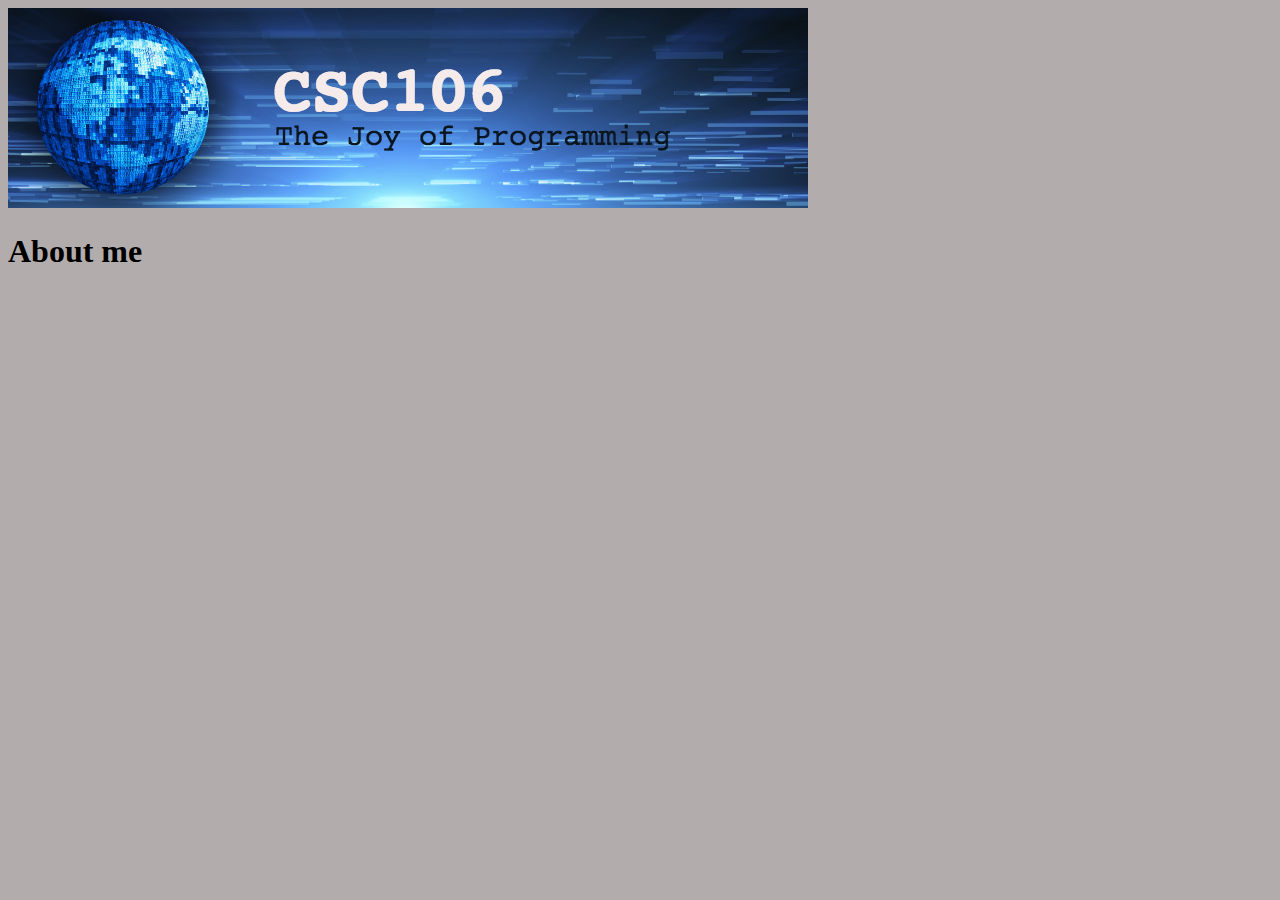
<file: about.html>
<!DOCTYPE html>
<html lang="en">
<head>
    <link rel="stylesheet" href="mystyle.css">
    <meta charset="UTF-8">
    <meta name="viewport" content="width=, initial-scale=1.0">
    <title>Document</title>
</head>
<body><img src="banner.jpg">
    <h1> About me</h1>
    
</body>
</html>
</file>
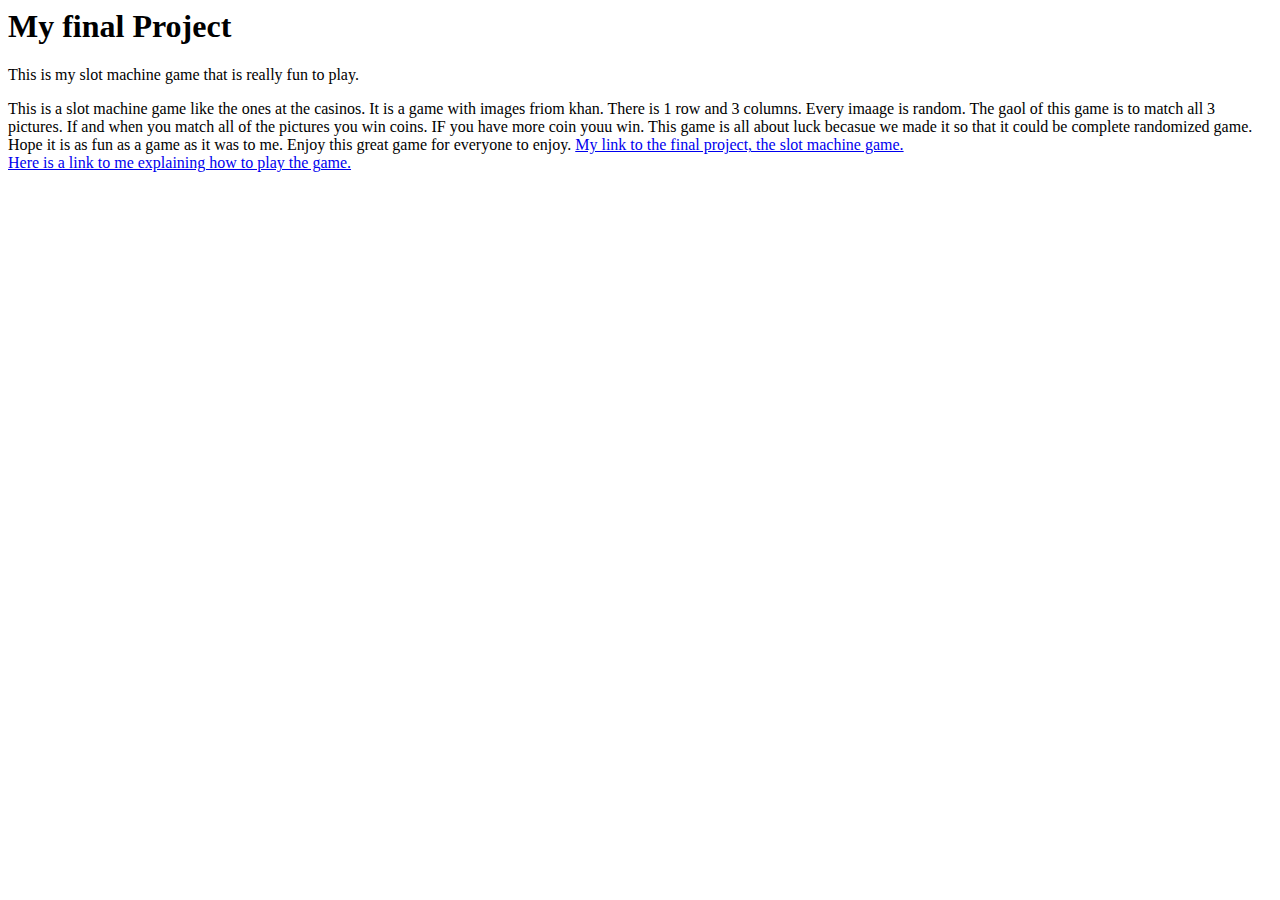
<file: final.html>
<!DOXTYPE html>
<html lang="en">
<head>



</head>

<body>
    <h1> My final Project</h1>
    <p> This is my slot machine game that is really fun to play.</p>
    <p1>This is a slot machine game like the ones at the casinos. It is a game with images friom khan. There is 1 row and 3 columns. Every imaage is random. The gaol of this game is to match all 3 pictures. If and when you match all of the pictures you win coins. IF you have more coin youu win. This game is all about luck becasue we made it so that it could be complete randomized game. Hope it is as fun as a game as it was to me. Enjoy this great game for everyone to enjoy.</p1>
    <a href="https://www.khanacademy.org/computer-programming/new-program/5328448115621888">My link to the final project, the slot machine game.</a> <br>
    <a href="https://drive.google.com/file/d/1uS82iqarCNmxOZA7PbLkO-ZM2FCUmjx_/view">Here is a link to me explaining how to play the game.</a> <br>



</body>
</file>
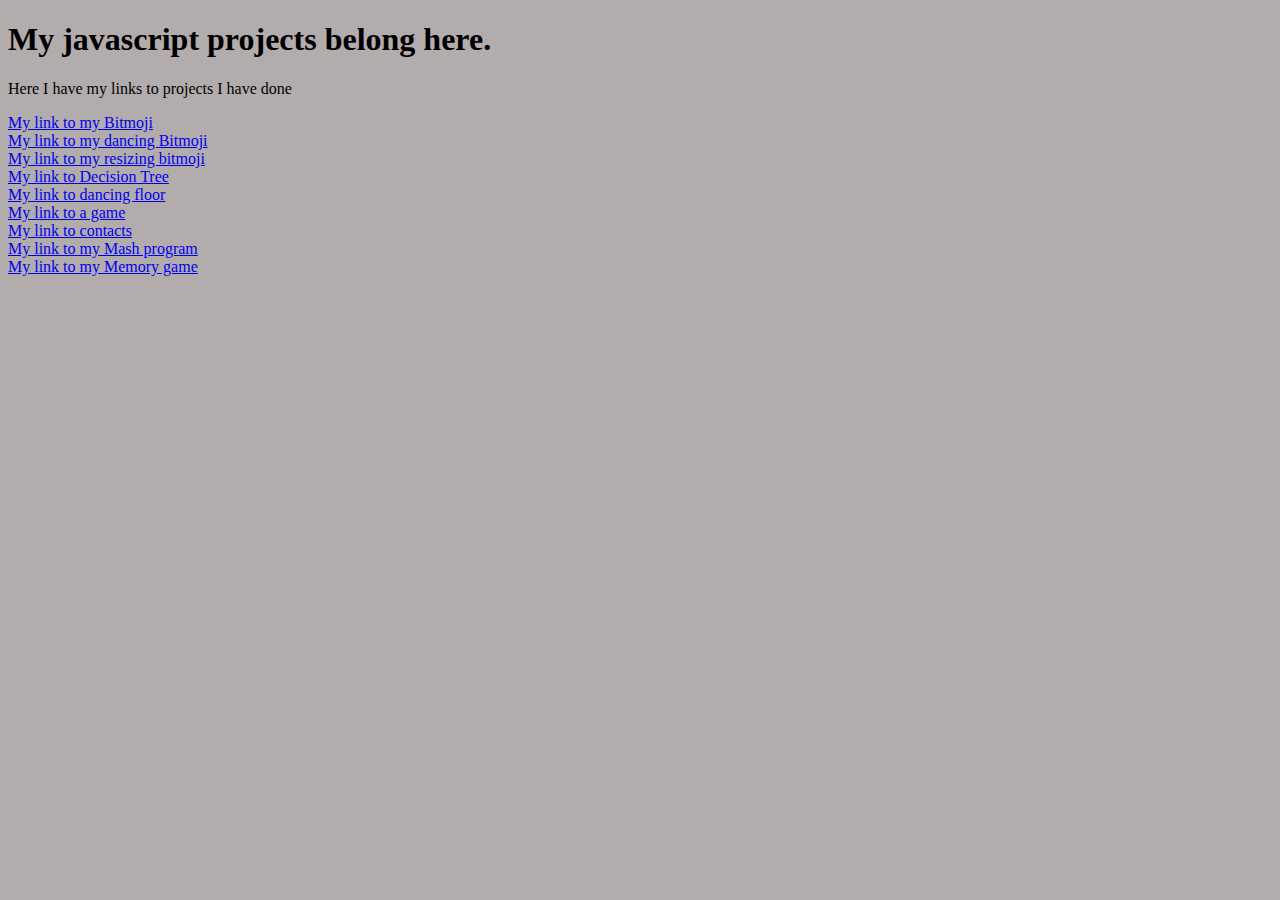
<file: javascripts.html>
<!DOCTYPE html>
<html lang="en">
<head>
    <link rel="stylesheet" href="mystyle.css">
    <meta charset="UTF-8">
    <meta name="viewport" content="width=device-width, initial-scale=1.0">
    <title>Document</title>
</head>
<body>
    <h1>My javascript projects belong here.</h1>
    <p>Here I have my links to projects I have done</p>
    <a href="https://www.khanacademy.org/computer-programming/arias_bitmoji/6004651180474368">My link to my Bitmoji</a> <br>
    <a href="https://www.khanacademy.org/computer-programming/spin-off-of-arias_danicngg_bitmoji/5633297520312320">My link to my dancing Bitmoji</a> <br>
    <a href="https://www.khanacademy.org/computer-programming/spin-off-of-arias_resizing_bitmoji/5663469384548352">My link to my resizing bitmoji</a> <br>
    <a href="https://www.khanacademy.org/computer-programming/assignment-5/5254597591220224">My link to Decision Tree</a> <br>
    <a href="https://www.khanacademy.org/computer-programming/dancing/6684041558147072">My link to dancing floor</a> <br>
    <a href="https://www.khanacademy.org/computer-programming/dancing/6684041558147072">My link to a game</a> <br>
    <a href="https://www.khanacademy.org/computer-programming/assignment-8/5829301194506240">My link to contacts</a> <br>
    <a href="https://www.khanacademy.org/computer-programming/arias_mole-smash/6166358047637504">My link to my Mash program</a> <br>
    <a href="https://www.khanacademy.org/computer-programming/arias_memory/5735040814333952">My link to my Memory game </a> <br>
    
</body>
</html>
</file>
<file: mystyle.css>
h2 {
    color: rgb(104, 254, 202);
}  

body {
    background-color: rgb(178, 172, 172);
}
</file>
